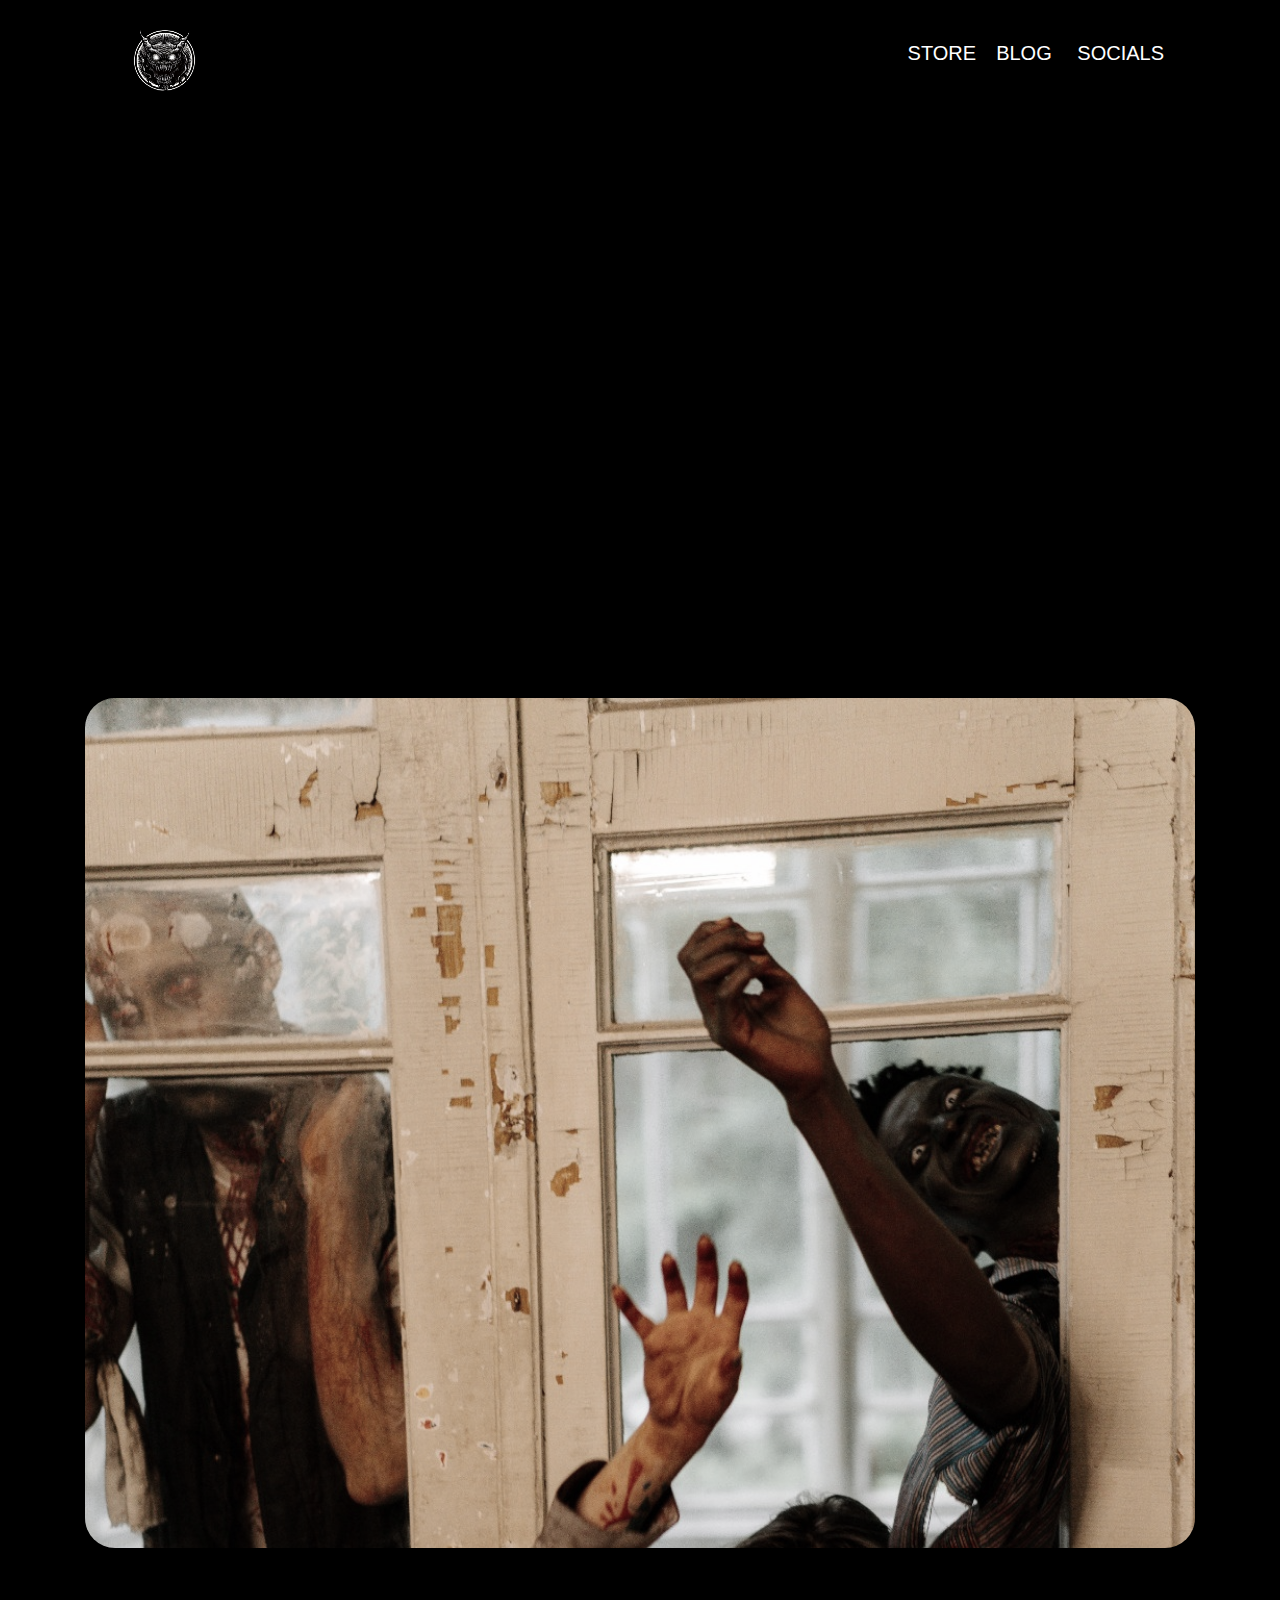
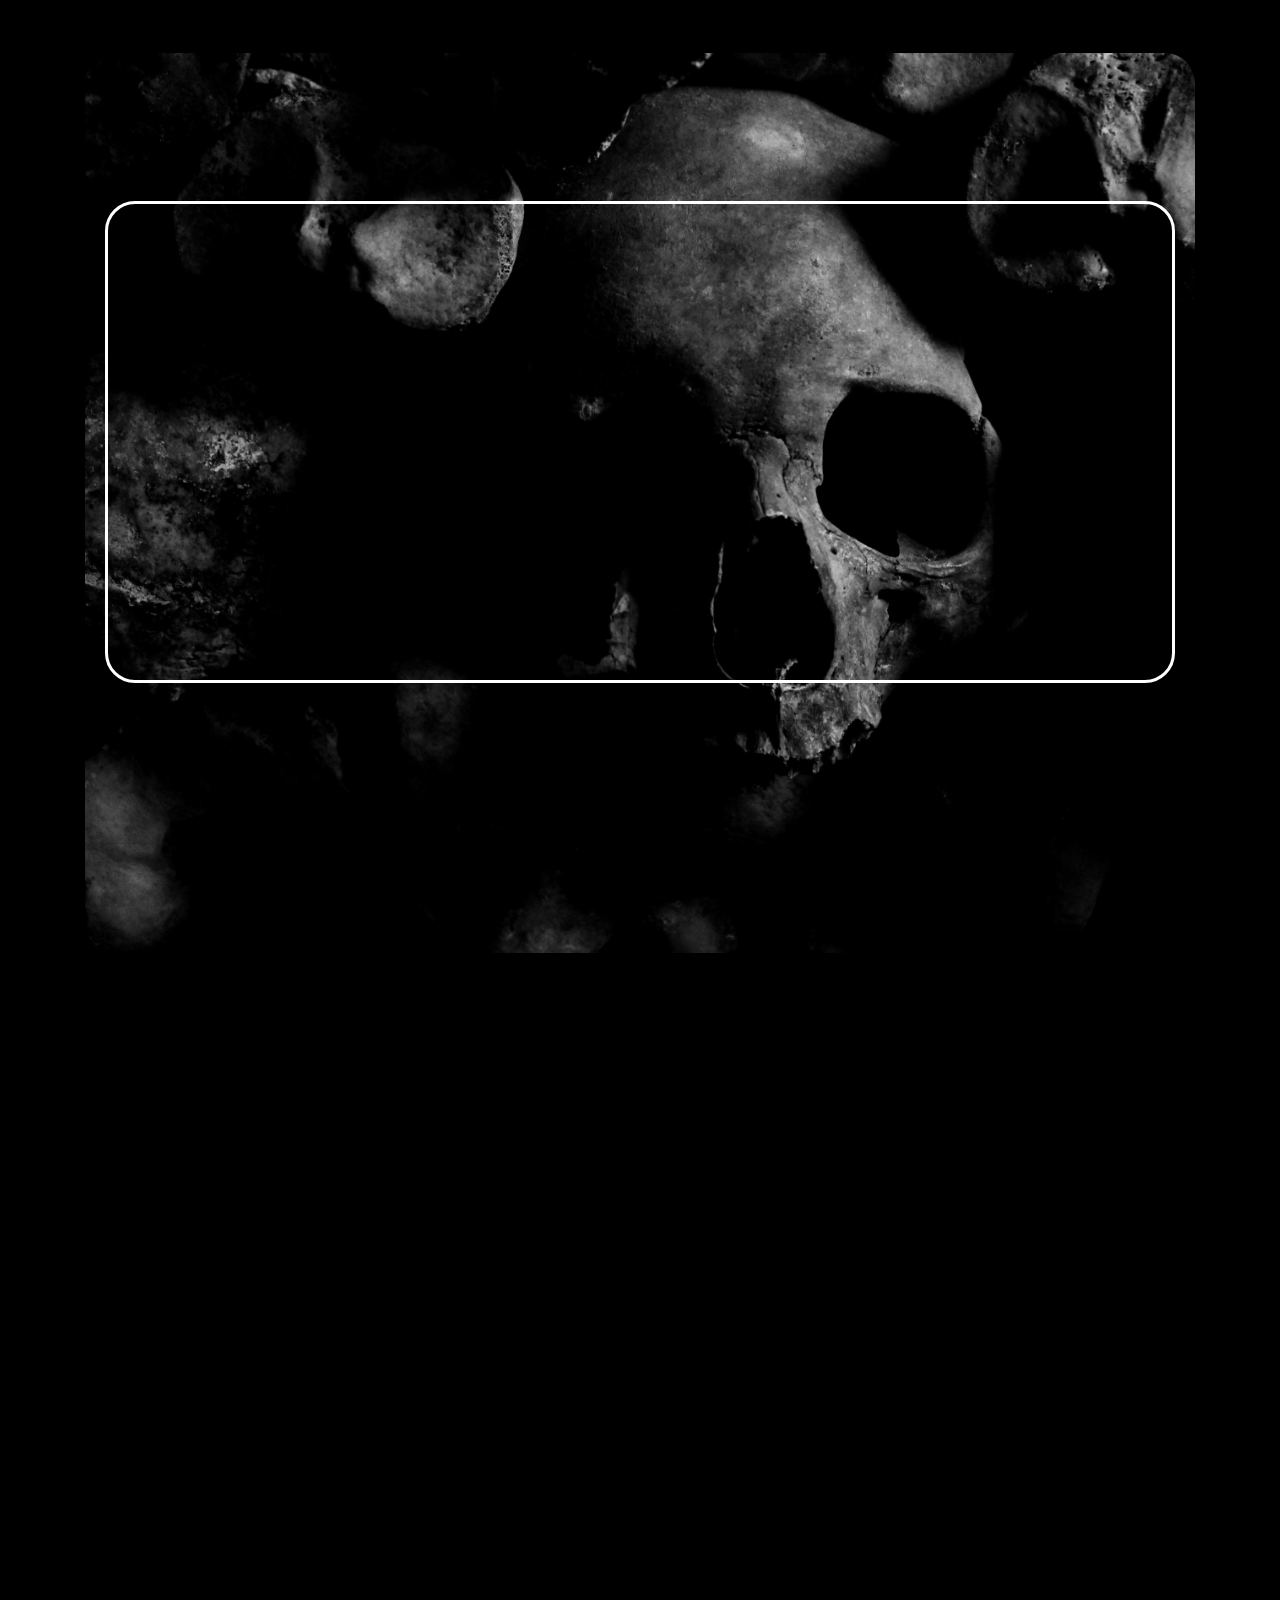
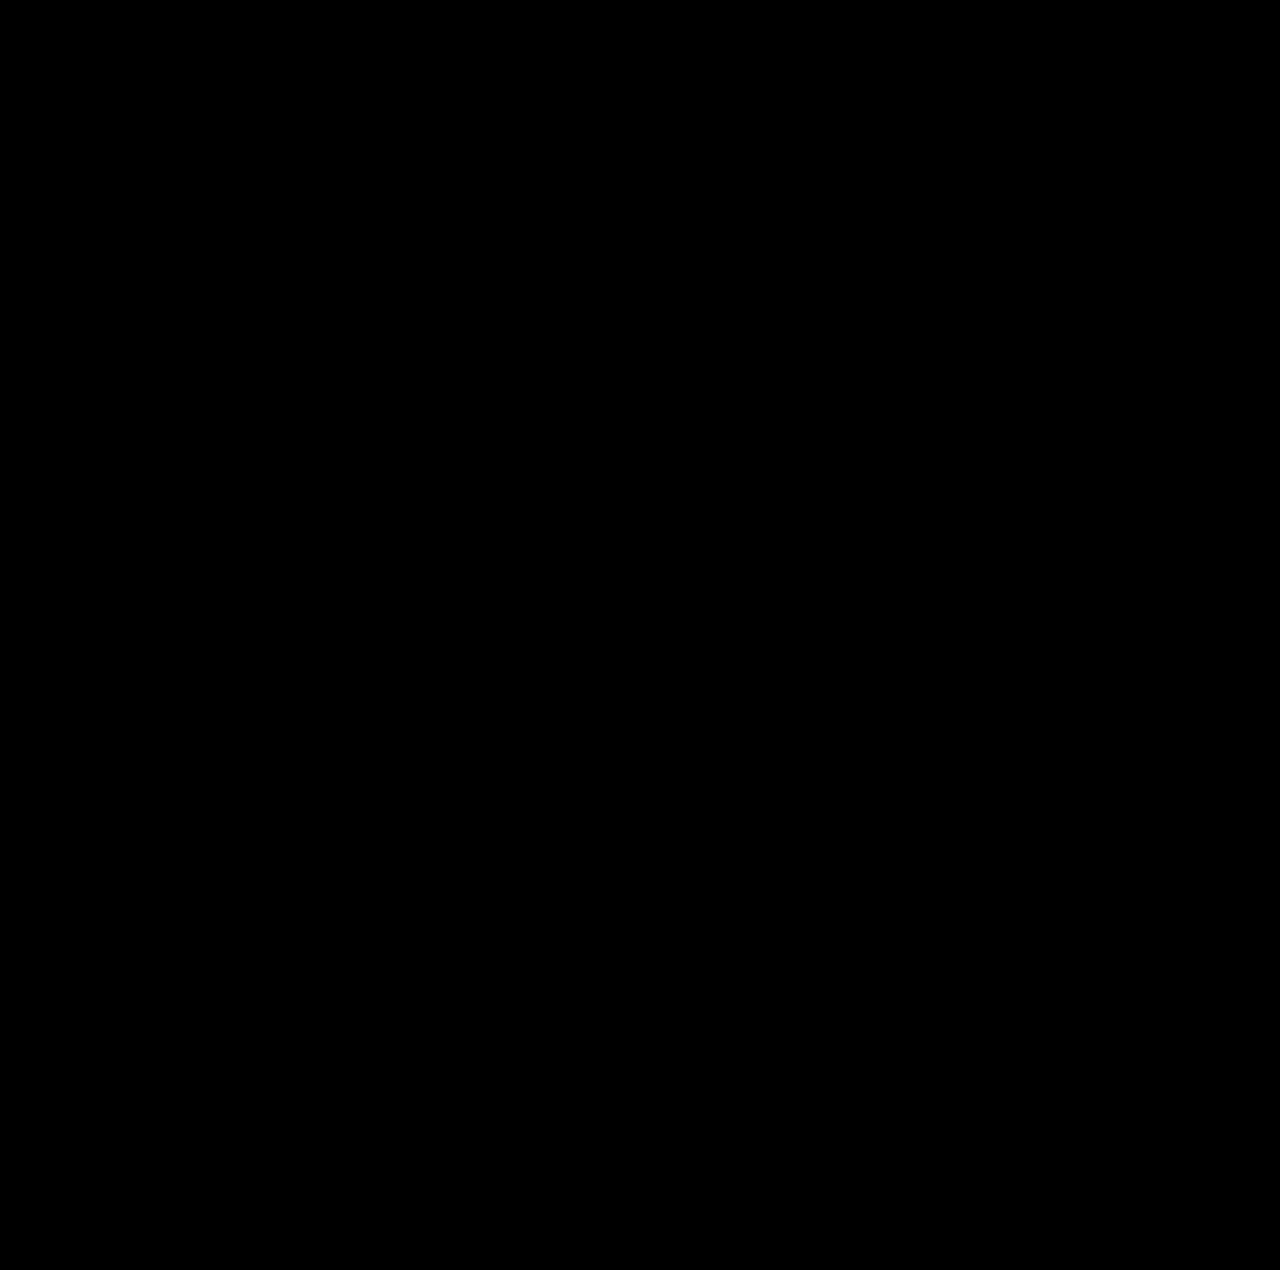
<file: index.html>
<!DOCTYPE html>
<html lang="en">
<head>
    <meta charset="UTF-8">
    <meta name="viewport" content="width=device-width, initial-scale=1.0">
    <title>home</title>
    <link rel="stylesheet" href="https://cdnjs.cloudflare.com/ajax/libs/font-awesome/6.4.2/css/all.min.css" integrity="sha512-z3gLpd7yknf1YoNbCzqRKc4qyor8gaKU1qmn+CShxbuBusANI9QpRohGBreCFkKxLhei6S9CQXFEbbKuqLg0DA==" crossorigin="anonymous" referrerpolicy="no-referrer" />
  
    <!--bootstrap-->
    <link rel="stylesheet" href="https://cdn.jsdelivr.net/npm/bootstrap@4.4.1/dist/css/bootstrap.min.css" integrity="sha384-Vkoo8x4CGsO3+Hhxv8T/Q5PaXtkKtu6ug5TOeNV6gBiFeWPGFN9MuhOf23Q9Ifjh" crossorigin="anonymous">
  <!--stylesheet-->
  <link href="style.css"rel="stylesheet">
</head>
<body>
<div class="container">
    <header>
        <nav class="navbar bg-body-tertiary">
            <div class="container">
              <a class="navbar-brand" href="index.html">
                <img src="image/Cryptidmonsters logo.png" alt="Bootstrap" width="95" height="95">
            </a>
        <p><a href="index.html">store</a>&emsp;<a href="blogs.html">blog </a>&emsp;<a href="soc.html">socials</a></p>
            
            </div>
          </nav>
    </header>
    <br>
    <br>
    <br>
    <br>
      <br>
      <br>
      <br>
    <center>
    <span class="reveal topic">EXPLORE THEEERIE UNKNOWN</span>
    </center>
    <br> <br><br><br><br><br>
    <center>
      <span><button class="reveal">Share your story with as </button></span>
      <br>
      <br>
      <br>
    </center>
    <br><br><br>
    <center>
    <div class="backimg">
    <center><a class="imgname reveal">Creepy Tales Unleashed</a></center>
    <br><br>
    <center>
    <div class="con1 reveal">
       <span> <center><p><h4>Teerifying Accounts</h4></center>
    <h6>Deleve into spine-chilling encounters with the unknown</h6>
<br>
<br>
<center><h4>Paranormal Activities</h4></center>
<h6>Experience Paranormal phenomena that will leave you haunted</h6><br><br>
<h4>Cryptid Chronicles</h4>
<h6>Uncover tales of mysterious creatures lurking in the shadow</h6></p></span>
    </div>
    </center>
    </div> 
    <br><br><br>
    <hr>
<div class="backimg2">
    <h1 class="reveal">Check Out Our Blog</h1> <br><br><br>
<div class="con2">
    <h4 class="reveal">Anonymous</h4>
    <br><br>
    <p class="reveal">I never believed in Cryptid until I saw one with my own eyes .
        It happend last summer, When I was camping with my friends in the woods
    near  our tents near a small lake, and decider to go for a swim before
dinner.The water was clear and refreshing, and we ad a lot of fun splashing
around and diving.As the sun began to set, we got out of the water and 
and dried ourselves with our towels. We were about to head back to our
campsite,When I noticed omething strange on the other side of the lake.
it looked like a large, dark shape moving through the trees.At first ,
I through it was a bear, but then I relized it was too big and too fast 
for that.It had long, shaggy fur, a hunched back, and and glowing red 
eyes. It was a werewolf(I think) <br><center class="reveal">Read more</center></p>
<button class="reveal buttonblog">Blogs</button>
</div>
<br><br><br><br><br><br>
<hr>
<br><br><br>
<h1 class="reveal">F A Q's</h1>
<br><br><br><br><br><br><br><br>
<div class="faqs">
<div class="cont1 reveal">
<h3>Can I share my own stories? </h3>
  <h6> Absolutely! We encourage readers to shar their own Paranormal experiences
      and cryptid encounters with our community.
  </h6>
</div>
<br>
<div class="cont2 reveal">
  <h3>Is the content fact or fiction?</h3>
  <h6>We aim to collect real-life accouns of mysterious and unexplained events,
      but we cannot gurantee the authenticit of every tale. Read at your 
      own risk!
  </h6></div>
<br>
<div class="cont3 reveal">
  <h3>What types of stories are allowed??</h3>
  <h6>We welcome accounts of encounters with cryptids, ghost, and other
      paranormal phenomena. Keep it sppok,mysterious,and real!
  </h6><br>
</div>
<br>
<div class="cont4 reveal">
<h3>How can I can contact cryptid monsters </h3>
<h6>Your reach as through our contact from
    <br>We're eager to hear from fellow paranormal enthusiasts!
</h6>
</div>
<!--<img src="image/Cryptidmonsters logo.png"class="imagein"-->
</div>
<br><br><br><br><br><br>
<div class="contpara2 container-fluid reveal">
  <div class="para1 container reveal"> <p><a href="https://instagram.com/cryptid_monsters?igshid=MzRlODBiNWFlZA==">INSTAGRAM</a><br><br>
    <A href="https://www.threads.net/@cryptid_monsters">THREADS</A><br><br>
  <A href="https://www.youtube.com/@Cryptid_monsters?sub_confirmation=1">YOUTUBE</A><br><br>
  <A href="https: //www.facebook.com/profile.php?id=100094750212260&mibextid=2JQ9oc">FACEBOOK</A><br><br>
<A href="https://discord.gg/2RjAeSBdqW">DISCODE</A> </p></div>

  <div class="para2 container reveal"><img src="image/Cryptidmonsters logo.png"class= "paraimage"></div><br>
  <!-- 
<div class="soimg"><a href="https://instagram.com/cryptid_monsters?igshid=MzRlODBiNWFlZA=="><img src="image/instagram.png"width="2px"</a>&emsp;&emsp;
<a href="https://www.youtube.com/@Cryptid_monsters?sub_confirmation=1"><img src="image/youtube.png" width="2px"></a>&emsp;&emsp;
<a href="https: //www.facebook.com/profile.php?id=100094750212260&mibextid=2JQ9oc"><img src="image/facebook-app-symbol.png"width="2px"></a>&emsp;&emsp;
<a href="https://discord.gg/2RjAeSBdqW"><img src="image/discord.png"width="2px"></a>&emsp;&emsp;
<a href="https://www.threads.net/@cryptid_monsters"><img src="image/threads.png"width="2px"></a> &emsp;&emsp;
  </div>
  -->  

</div>
  <div class="para3 reveal">
   <span> <h4>Cryptid_monster is accepting email now!</h4>
   <p>Do you have a story to tell about a weird or<br>
    paranormal experience? Cryptid_monsters would love to hear from you!
    Contact us and share your encounter with a mysterious creature, a flying sacuer,a spooky spirit, or anything else 
    that defines explanation.You might even get featured on our blog and social media 
    </p></span></div>
    
<!--</div>
    <a class="bg-dark">contactcryptidmonsters@gmail.com</a>
  </div>-->
  
</div>



<script>
  window.addEventListener('scroll',reveal);
  function reveal(){
    var reveals=document.querySelectorAll(".reveal");
    for(var i=0;i<reveals.length;i++){
      var windowheight=window.innerHeight;
      var revealtop=reveals[i].getBoundingClientRect().top;
      var revealpoint=0;

    if(revealtop<windowheight-revealpoint){
      reveals[i].classList.add('active')
    }
    else{
      reveals[i].classList.remove('active')
    }
    }
  }
</script>
    <!--bootstrap-->
<script src="https://code.jquery.com/jquery-3.4.1.slim.min.js" integrity="sha384-J6qa4849blE2+poT4WnyKhv5vZF5SrPo0iEjwBvKU7imGFAV0wwj1yYfoRSJoZ+n" crossorigin="anonymous"></script>
<script src="https://cdn.jsdelivr.net/npm/popper.js@1.16.0/dist/umd/popper.min.js" integrity="sha384-Q6E9RHvbIyZFJoft+2mJbHaEWldlvI9IOYy5n3zV9zzTtmI3UksdQRVvoxMfooAo" crossorigin="anonymous"></script>
<script src="https://cdn.jsdelivr.net/npm/bootstrap@4.4.1/dist/js/bootstrap.min.js" integrity="sha384-wfSDF2E50Y2D1uUdj0O3uMBJnjuUD4Ih7YwaYd1iqfktj0Uod8GCExl3Og8ifwB6" crossorigin="anonymous"></script>
</body>
</html>
</file>
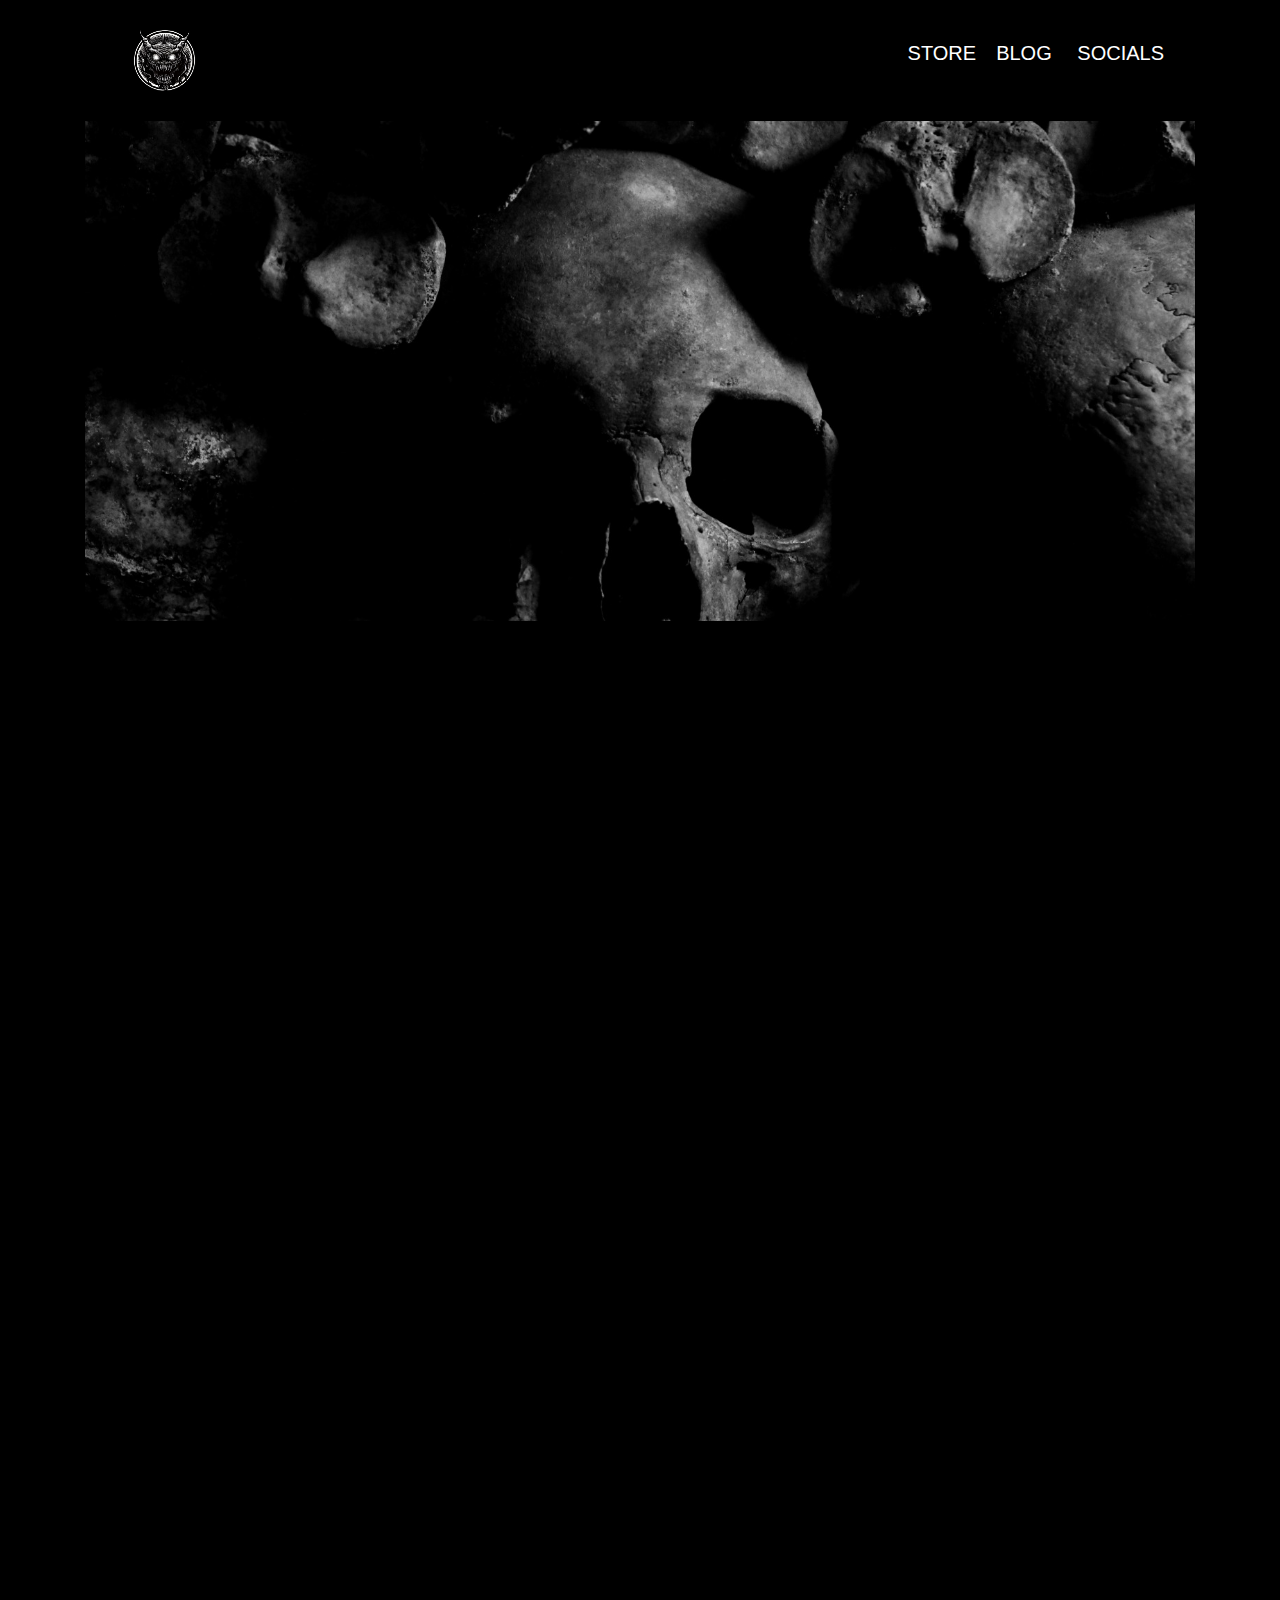
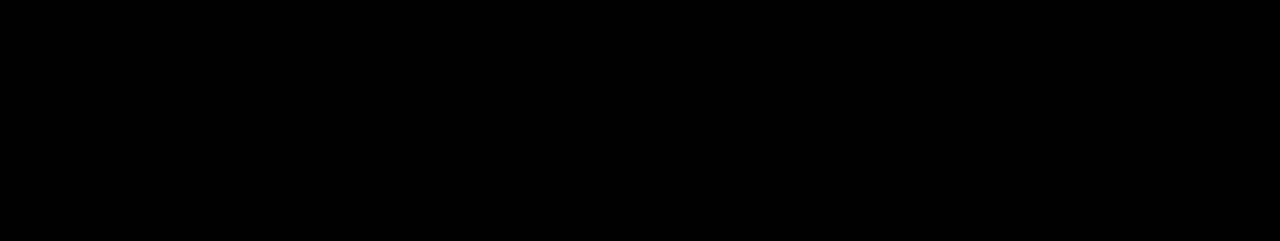
<file: blogs.html>
<!DOCTYPE html>
<html lang="en">
<head>
    <meta charset="UTF-8">
    <meta name="viewport" content="width=device-width, initial-scale=1.0">
    <title>Document</title>
    <!--bootstrap-->
    <link rel="stylesheet" href="https://cdn.jsdelivr.net/npm/bootstrap@4.4.1/dist/css/bootstrap.min.css" integrity="sha384-Vkoo8x4CGsO3+Hhxv8T/Q5PaXtkKtu6ug5TOeNV6gBiFeWPGFN9MuhOf23Q9Ifjh" crossorigin="anonymous">
 <!--stylesheet-->
 <link href="style.css"rel="stylesheet">
    
</head>
<body>
    <div class="container">
      <header>
        <nav class="navbar bg-body-tertiary">
            <div class="container">
              <a class="navbar-brand" href="store.html">
                <img src="image/Cryptidmonsters logo.png" alt="Bootstrap" width="95" height="95">
            </a>
        <p><a href="index.html">store</a>&emsp;<a href="blogs.html">blog </a>&emsp;<a href="soc.html">socials</a></p>
            
            </div>
          </nav>
    </header>
    <div class="blogimg111"><h1 class="reveal">BLOG</h1></div>
    <div class="blogcon">
    <p class="reveal">
      Cryptid monsters are creatures that are reported to exist based on anecdotal evidence, folklore, or other unverified sources rather than scientific evidence. These mysterious beings are often the subjects of urban legends, myths, and cryptozoology, a field of study that investigates creatures whose existence has not been proven by mainstream science.
    </p>
    <h4 class="reveal">Bigfoot (Sasquatch)</h4>
    <p class="reveal">A large, ape-like creature said to inhabit remote forests, particularly in the Pacific Northwest of North America.</p>
    <h4 class="reveal">Loch Ness Monster (Nessie)</h4>
    <p class="reveal">A creature said to inhabit Loch Ness in Scotland, often described as a large, long-necked, aquatic being.</p>
    <h4 class="reveal">Chupacabra</h4>
    <p class="reveal">A creature in Latin American folklore, known for supposedly attacking and drinking the blood of livestock, especially goats.</p>
    <h4 class="reveal">Yeti (Abominable Snowman)</h4>
    <p class="reveal">
      A legendary ape-like creature said to dwell in the Himalayan mountains, often associated with snowy and remote regions.
    </p>
    <h4 class="reveal">Mothman</h4>
    <p class="reveal">A winged creature reportedly seen in the Point Pleasant area of West Virginia, often associated with premonitions of disasters.</p>
    <h4 class="reveal">Jersey Devil</h4>
    <p class="reveal">A creature said to inhabit the Pine Barrens of New Jersey, described as a winged, hooved creature with a goat-like head.</p>
  <h4 class="reveal">Thunderbird</h4>
  <p class="reveal">A large, bird-like creature in Native American folklore, often associated with thunderstorms and considered a powerful and mystical being.</p>
  <h4 class="reveal">Ogopogo</h4> 
  <p class="reveal">A lake monster reported to inhabit Okanagan Lake in British Columbia, Canada, described as a serpent-like creature.</p>
  <h4 class="reveal">Mokele-Mbembe</h4>
  <p class="reveal">A cryptid rumored to inhabit the Congo River Basin in Africa, often described as a dinosaur-like creature.</p>
  <h4 class="reveal">Dover Demon</h4>
  <p class="reveal">A creature reportedly sighted in Dover, Massachusetts, described as a small, humanoid with glowing eyes and skin like a peach.</p>
  <br>
  <br>
  <p class="reveal">While many cryptid monsters are likely products of folklore, cultural myths, or misidentifications of known animals, they continue to capture the imagination of people around the world. Cryptozoologists and enthusiasts investigate these mysteries in the hope of discovering new species or shedding light on the origins of these legendary creatures. Keep in mind that the existence of most cryptids remains unverified by scientific evidence, and many are considered to be products of myth and legend.</p>
    </div>  
</div>
    <!--bootstrap-->
<script src="https://code.jquery.com/jquery-3.4.1.slim.min.js" integrity="sha384-J6qa4849blE2+poT4WnyKhv5vZF5SrPo0iEjwBvKU7imGFAV0wwj1yYfoRSJoZ+n" crossorigin="anonymous"></script>
<script src="https://cdn.jsdelivr.net/npm/popper.js@1.16.0/dist/umd/popper.min.js" integrity="sha384-Q6E9RHvbIyZFJoft+2mJbHaEWldlvI9IOYy5n3zV9zzTtmI3UksdQRVvoxMfooAo" crossorigin="anonymous"></script>
<script src="https://cdn.jsdelivr.net/npm/bootstrap@4.4.1/dist/js/bootstrap.min.js" integrity="sha384-wfSDF2E50Y2D1uUdj0O3uMBJnjuUD4Ih7YwaYd1iqfktj0Uod8GCExl3Og8ifwB6" crossorigin="anonymous"></script>
</body>
<script>
  window.addEventListener("scroll",reveal);
  function reveal() {
    const reveal=document.querySelectorAll(".reveal")
    for(var i=0; i<reveal.length; i++){
     var windowheight=window.innerHeight;
     var revealtop=reveal[i].getBoundingClientRect().top;
     var revealpoint=0;

if(revealtop<windowheight-revealpoint){
  reveal[i].classList.add('active')
}
else{
  reveal[i].classList.remove('active')
}
    }
  }
</script>
</html>
</file>
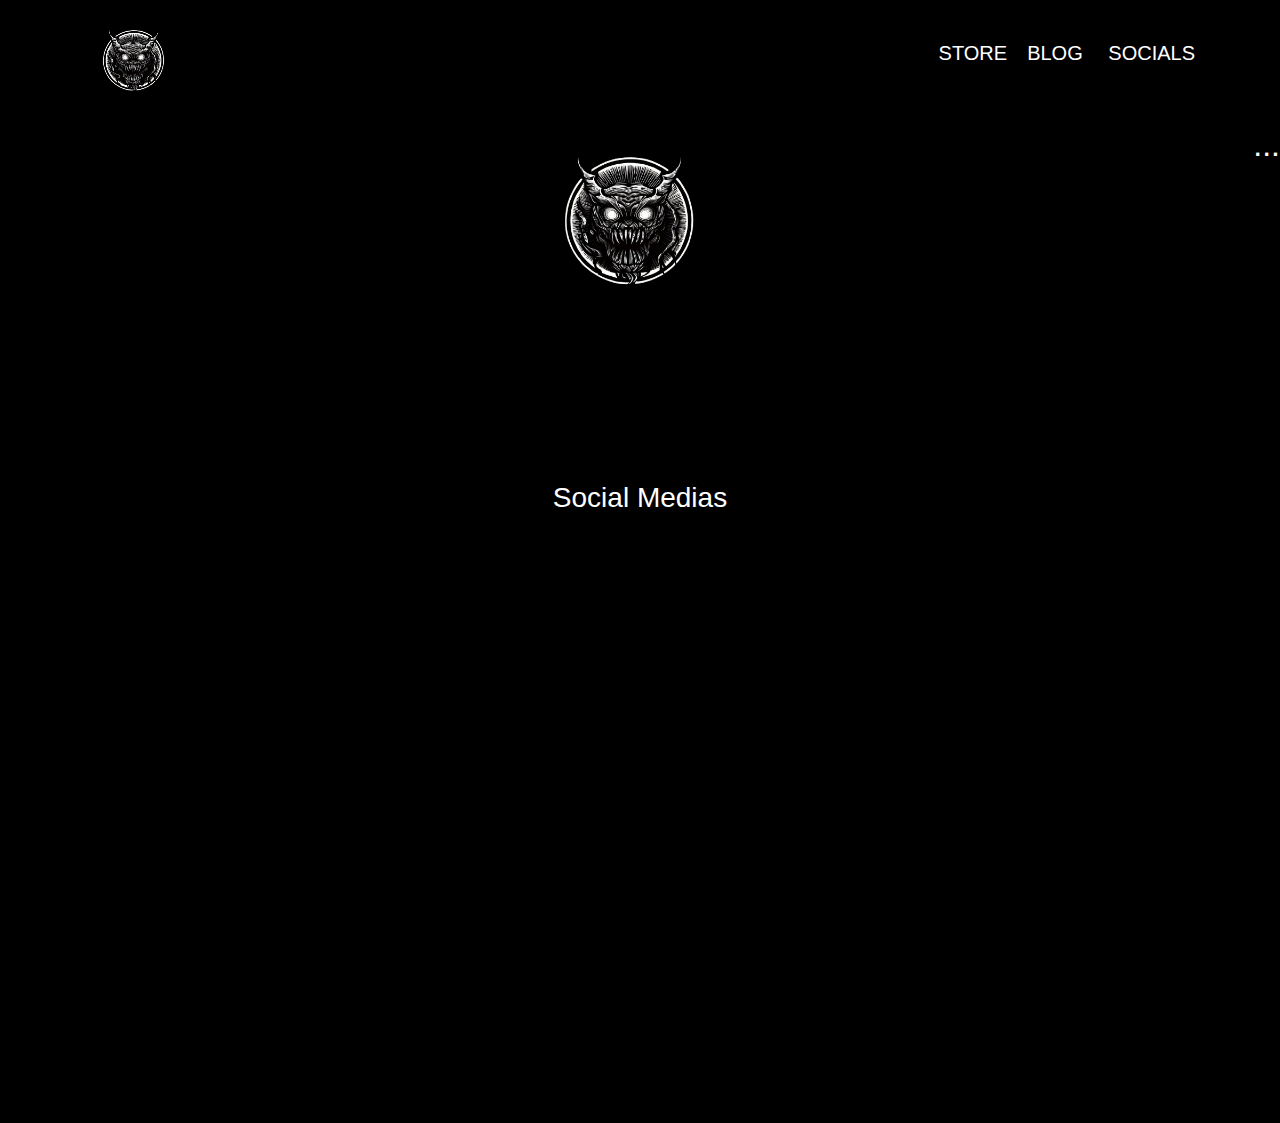
<file: soc.html>
<!DOCTYPE html>
<html lang="en">
<head>
    <meta charset="UTF-8">
    <meta name="viewport" content="width=device-width, initial-scale=1.0">
    <title>Document</title>
    <link rel="stylesheet" href="https://cdnjs.cloudflare.com/ajax/libs/font-awesome/6.4.2/css/all.min.css" integrity="sha512-z3gLpd7yknf1YoNbCzqRKc4qyor8gaKU1qmn+CShxbuBusANI9QpRohGBreCFkKxLhei6S9CQXFEbbKuqLg0DA==" crossorigin="anonymous" referrerpolicy="no-referrer" />
  
    <!--bootstrap-->
    <link rel="stylesheet" href="https://cdn.jsdelivr.net/npm/bootstrap@4.4.1/dist/css/bootstrap.min.css" integrity="sha384-Vkoo8x4CGsO3+Hhxv8T/Q5PaXtkKtu6ug5TOeNV6gBiFeWPGFN9MuhOf23Q9Ifjh" crossorigin="anonymous">
  <!--stylesheet-->
  <link href="style.css"rel="stylesheet">
</head>
<body>
    <div>
    <header>
        <nav class="navbar bg-body-tertiary">
            <div class="container">
              <a class="navbar-brand" href="store.html">
                <img src="image/Cryptidmonsters logo.png" alt="Bootstrap" width="95" height="95">
            </a>
        <p><a href="index.html">store</a>&emsp;<a href="blogs.html">blog </a>&emsp;<a href="soc.html">socials</a></p>
            
            </div>
          </nav>
        </header>
        <div class="slider">
        <!-- Sidebar -->
<div class="w3-sidebar w3-bar-block w3-border-right" style="display:none" id="mySidebar">
    <button onclick="w3_close()" class=" w3-bar-item w3-large aclose">Close &times;</button>
    <br><br>
    <center>
    <a href="#" class=" share w3-bar-item w3-button">Share this Linktree</a><br>
    <br><a href="#" class="report w3-bar-item w3-button">Report this Linktree</a><br>
    <hr>
   
    <p class="Linktree">Create your this Linktree</p>
    <p class="Linktrees">The only link ib bio trusted by 35M+ people.</p>
    <button class="sign">Sign up free</button>
    <br>
    <br>
    <button class="find">Find out more</button></center>
  </div>
  
  <!-- Page Content -->
  <div class="w3-teal">
    <button class="rigght w3-button w3-teal w3-xlarge" onclick="w3_open()">...</button>
    <div class="w3-container">
    </div>
  
    </div>
          <center>
            <img src="image/Cryptidmonsters logo.png"alt="image"class="sosimage">
          </center>
          <center>
          <P class="reveal">Do you believe in the creatures of folklore and legend?<br>
        stories about cryptids</P></center><br><br><br><br>
        
        <center> <h3>Social Medias</h3></center>
        <br><br>
        <div class="btn1 reveal"><a href="https://instagram.com/cryptid_monsters?igshid=MzRlODBiNWFlZA==">Instagram</a><button class="btn11 reveal"></button></div>
        <br><br>
        <div class="btn2 reveal"><a href="https://www.youtube.com/@Cryptid_monsters?sub_confirmation=1">YouTube</a><button class="btn22 reveal"></button></div>
        <br><br>
        <div class="btn3 reveal"><a href="https://discord.gg/2RjAeSBdqW">Discord</a><button class="btn33 reveal"></button></div>
        <br><br>
        <div class="btn4 reveal"><a href="https: //www.facebook.com/profile.php?id=100094750212260&mibextid=2JQ9oc"> Facebook</a><button class="btn44 reveal"></button></div>
        <br><br>
        <div class="btn5 reveal"><a href="https://www.threads.net/@cryptid_monsters">Threads</a><button class="btn55 reveal"></button ></div>
        </div>

       
        <script>
          window.addEventListener('scroll',reveal);
          function reveal(){
            var reveals=document.querySelectorAll(".reveal");
            for(var i=0;i<reveals.length;i++){
              var windowheight=window.innerHeight;
              var revealtop=reveals[i].getBoundingClientRect().top;
              var revealpoint=0;
        
            if(revealtop<windowheight-revealpoint){
              reveals[i].classList.add('active')
            }
            else{
              reveals[i].classList.remove('active')
            }
            }
          }

        
  function w3_open() {
    document.getElementById("mySidebar").style.display = "block";
  }
  
  function w3_close() {
    document.getElementById("mySidebar").style.display = "none";
  }
          </script>
    
    <!--bootstrap-->
<script src="https://code.jquery.com/jquery-3.4.1.slim.min.js" integrity="sha384-J6qa4849blE2+poT4WnyKhv5vZF5SrPo0iEjwBvKU7imGFAV0wwj1yYfoRSJoZ+n" crossorigin="anonymous"></script>
<script src="https://cdn.jsdelivr.net/npm/popper.js@1.16.0/dist/umd/popper.min.js" integrity="sha384-Q6E9RHvbIyZFJoft+2mJbHaEWldlvI9IOYy5n3zV9zzTtmI3UksdQRVvoxMfooAo" crossorigin="anonymous"></script>
<script src="https://cdn.jsdelivr.net/npm/bootstrap@4.4.1/dist/js/bootstrap.min.js" integrity="sha384-wfSDF2E50Y2D1uUdj0O3uMBJnjuUD4Ih7YwaYd1iqfktj0Uod8GCExl3Og8ifwB6" crossorigin="anonymous"></script>
</body>
</html>
</file>
<file: style.css>
body{
    background-color: black;
    color: white;
}
.topic{
  font-size: 50px;
}
header p{

    color: white;
    font-size: large;
    float: end;
    text-decoration: none;
}
header a{
    color: white;
    text-transform: uppercase;
   
}
header a:hover{
    text-decoration: none;
    color: white;
}
@media(max-width:450px){
header p{   
  display: inline;
  font-size: 15px;
}
img{
    width: 60px;
    height: 60px;
}
}
@media (min-width:550px) {
  header p{   
    display: inline;
    font-size: 20px;
  }
 
}
  .reveal{
    transform: translatey(40px);
    opacity: 0;
    transition: all 4s ease;
}
.reveal.active{
  transform: translateY(50px);
  opacity: 1;
}
@keyframes scale {
    100% {
      transform: scale(1);
    }
  }
  span{
    display: inline-block;
    opacity: 0;
    filter: blur(10px);
  }
  span{
    animation: fade-in 0.8s 0.5s forwards cubic-bezier(0.11, 0, 0.5, 0);
  }
  @keyframes fade-in {
    100% {
      opacity: 1;
      filter: blur(0);
    }
  }
  button{
    font-size: x-large;
    background-color: black;
    color: white;
    padding-top: 15px;
    padding-bottom: 15px;
    border: 2px solid white;
    border-radius: 20px;
  }
  .backimg{
    height: 850px;
    background-image: url(image/WhatsApp\ Image\ 2023-10-09\ at\ 19.18.39_59e956aa.jpg);
    background-size: cover;
    filter:grayscale(50%);
    padding: 20px;
    border-radius: 30px;
    justify-content: center;
  }
  .imgname{
color: black;
font-size: 20px;
font-family:'Franklin Gothic Medium', 'Arial Narrow', Arial, sans-serif;
font-size: xx-large; 
}
  .con1{
    border: 3px solid white;
    border-radius: 30px;
    padding: 50px;
}
.con1 p{
  color: white;
  font-weight: bolder ;
}
.backimg2{
  height: 900px;
  background-image: url(image/WhatsApp\ Image\ 2023-10-09\ at\ 19.18.39_8915ad12.jpg);
  background-size: cover;
    filter:grayscale(50%);
    padding: 20px;
    border-radius: 30px;
    justify-content: center;
}
.con2{
  border: 3px solid white;
  border-radius: 30px;
  padding: 60px;
  
}
.buttonblog{
  width: 200px;
  font-size: 25px;
  font-weight: bolder;
}
.buttonblog:hover{
  width: 200px;
  border: 2px solid red;
  color: red;
  font-size: 30px;
  font-weight: bolder;
  
}
hr{
  font-weight: bolder;
  filter: brightness(100%);
}
@media (min-width:1000px) {
  .faqs{
  display: grid;
  grid-template-columns: repeat(4,200px);
  row-gap: 100px;
  justify-content: center;
  }
.cont1{
width: 250px;
height: 230px;
border: 2px solid white;
border-radius: 20px;
display: grid;
align-content: center;
}
.cont2{
width: 250px;
height: 230px;
border: 2px solid white;
border-radius: 20px;
}

.cont3{
width: 250px;
height: 230px;
border: 2px solid white;
border-radius: 20px;
}
.cont4{
width: 250px;
height: 230px;
border: 2px solid white;
border-radius: 20px;
}
}
@media (min-width:700px) {
  .faqs{
  display: grid;
  grid-template-columns: repeat(4,150px);
  row-gap: 100px;
}
.cont1{
width: 150px;
height: 280px;
border: 2px solid white;
border-radius: 20px;
display: grid;
}
.cont2{
width: 150px;
height: 230px;
border: 2px solid white;
border-radius: 20px;
}
.cont3{
width: 150px;
height: 230px;
border: 2px solid white;
border-radius: 20px;
}
.cont4{
width: 150px;
height: 230px;
border: 2px solid white;
border-radius: 20px;
}

}
.cont1{
  width: 250px;
  height: 230px;
  border: 2px solid white;
  border-radius: 20px;
}
.cont2{
  width: 250px;
  height: 230px;
  border: 2px solid white;
  border-radius: 20px;
}
.cont3{
  width: 250px;
  height: 230px;
  border: 2px solid white;
  border-radius: 20px;
}
.cont4{
  width: 250px;
  height: 230px;
  border: 2px solid white;
  border-radius: 20px;
}
.contpara2{
  width: 100%;
  height: 550px;
  background-color: white;
  display: flex;
  grid-template-columns: repeat(1,50px);
  justify-content: center;
}
.para1{
  display: flex;
  align-items: center;
  margin-left: 10px;
}
.para2{
  row-gap: 10px;
  display: flex;
  justify-content: center;
 
}
.para3{
  width: 250px;
   color: black;
  display: grid;
  margin-top: 50px;
  margin-right: 150px;
}

.paraimage{
  width: 300px;
  height: 300px;
  display: flex;
  justify-content: center;
  margin-top: 70px;
  margin-left: 100px;
  }
.para1 p{
  color: black;
  }
 .mail1{
    color: black;
    font-size: x-large;
  }
@media (max-width:899px) {
  .para3 p{
  display: none;
  }
  .para3 h4{
    display: none;
  }
  .para3 p{
    opacity: 0;
  }
  .para2.paraimage{
    display: flex;
    justify-content: center;
  }
  .para2{
    display: grid;
    justify-content: center;
    
  }
}
@media (min-width:950px) {
  .para1 p{
    font-size: 25px;
    } 
  .paraimage{
    width: 450px;
    height: 450px;
  }
}

.paraimage{
  animation: bounce 4.5s linear infinite;
}  
@keyframes bounce{

  0%{
      transform: rotate(0deg) translatey(20px);
    }
    25%{
      transform: rotate(-0deg) translatey(-20px);
    }
    50%{
      transform: rotate(0deg) translatey(20px);
    }
    75%{
      transform: rotate(0deg) translatey(-20px);
    }
    100%{
      transform: rotate(0deg) translatey(20px);
    }
}  
.sosimage{
  width: 200px;
  height: 200px;
}
.btn1{
color: black;
  background-color: white;
  padding: 20px;
  border-radius: 20px;
  font-weight: 700;
}
.btn1 a{
  color: black;
        text-decoration: none;
  display: flex;
  justify-content: center;
}
.btn2{
  color: black;
    background-color: white;
    padding: 20px;
    border-radius: 20px;
    font-weight: 700;
  }
  .btn2 a{
    color: black;
        text-decoration: none;
    display: flex;
    justify-content: center;
  }
  .btn3{
    color: black;
      background-color: white;
      padding: 20px;
      border-radius: 20px;
      font-weight: 700;
    }
    .btn3 a{
      color: black;
        text-decoration: none;
      display: flex;
      justify-content: center;
    }
    .btn4{
      color: black;
        background-color: white;
        padding: 20px;
        border-radius: 20px;
        font-weight: 700;
      }
      .btn4:hover{
          border: 3px solid rgb(186, 100, 100);
          font-size: 25px;
          padding: 25px;
      }
      .btn1:hover{
        border: 3px solid rgb(186, 100, 100);
        font-size: 25px;
        padding: 25px;
    }
    .btn2:hover{
      border: 3px solid rgb(186, 100, 100);
      font-size: 25px;
      padding: 25px;
  }
  .btn3:hover{
    border: 5px solid rgb(186, 100, 100);
    font-size: 25px;
    padding: 25px;
}
.btn5:hover{
  border: 3px solid rgb(186, 100, 100);
  font-size: 25px;
  padding: 25px;
}
      .btn4 a{
        color: black;
        text-decoration: none;
        display: flex;
        justify-content: center;
      }
      .btn5{
        color: black;
          background-color: white;
          padding: 20px;
          border-radius: 20px;
          font-weight: 700;
        }
        .btn5 a{
          color: black;
        text-decoration: none;
          display: flex;
          justify-content: center;
        }
        .btn11{
          float: right;
          height: 35px;
          background-color:white;
          color:black;
          margin-top: -80px;
          display: flex;
          justify-content: center;
          align-items: center;
          font-weight: 600;
        }
        .btn22{
          float: right;
          height: 10px;
          color: black;
          background-color:white;
          margin-top: -80px;
          display: flex;
          justify-content: center;
          align-items: center;
          font-weight: 600;
        }.btn33{
          float: right;
          height: 10px;
          color:black;
          background-color:white;
          margin-top: -80px;
          display: flex;
          justify-content: center;
          align-items: center;
          font-weight: 600;
        }.btn44{
          float: right;
          height: 10px;
          color: black;
          background-color:white;
          margin-top: -80px;
          display: flex;
          justify-content: center;
          align-items: center;
          font-weight: 600;
        }
        .btn55{
          float: right;
          height: 30px;
          background-color:white;
          color: black;
          margin-top: -80px;
          display: flex;
          justify-content: center;
          align-items: center;
          font-weight: 600;
        }
.rigght{
  float: right;
  border: none;
  padding: 0px;
  height: 10px;
  border-radius: 10px;
  font-size: xx-large;
}
.aclose{
  padding: 5px;
  background-color: white;
  color: black;
  font-size: 20px;
  float: right;
}
    #mySidebar{
      background-color: white;
    }
  .sign{
    padding-right: 60px;
    padding-left: 60px;
  }
  .find{
    padding-right: 60px;
    padding-left: 60px;
  }
    .share{
      font-size:20px;
      color: black;
      text-decoration: none;
    }
    .report{
      font-size:20px;
      color: black;
      text-decoration: none;
    }
    .share:hover{
      font-size:25px;
      color: black;
      text-decoration: none;
    }
    .report:hover{
      font-size:25px;
      color: black;
      text-decoration: none;
    }
    .Linktree{
      color: black;
      font-size: 30px;
    }
    .Linktrees{
    color: black;
    }
    .blogimg111{
      background-image: url(image/WhatsApp\ Image\ 2023-10-09\ at\ 19.18.39_8915ad12.jpg);
      min-height:500px;    
      background-size: cover;
  }
  .blogimg111{
    display: flex;
    align-items: center;
    justify-content: center;
  }
.blogcon p{
  font-size: 20px;
  line-height: 28px;
}
 .bg-dark{
  color: black;
 }
 .soimg img{
  float: right;
  margin-top: 20px;
 }
 .soimg{
  margin-top: 5px;
  margin-right: 180px;
  display: grid;
  width: 10px;
  color: white;
  text-decoration-line: underline;
}
 @media (max-width:500px) {
  .soimg{
    width: 70px;
    font-size: 20px;  
    
  }
  .paraimage{
  width: 250px;
    height: 250px;
    display: grid;
    justify-content: center;
    margin-left: 70px;
    top: 70px;
    
  }
 }
 @media (max-width:800px) {
  .soimg{
    display: flex;
  }
  .para1{
    color: black;
    display: none;

  }
 }
</file>
